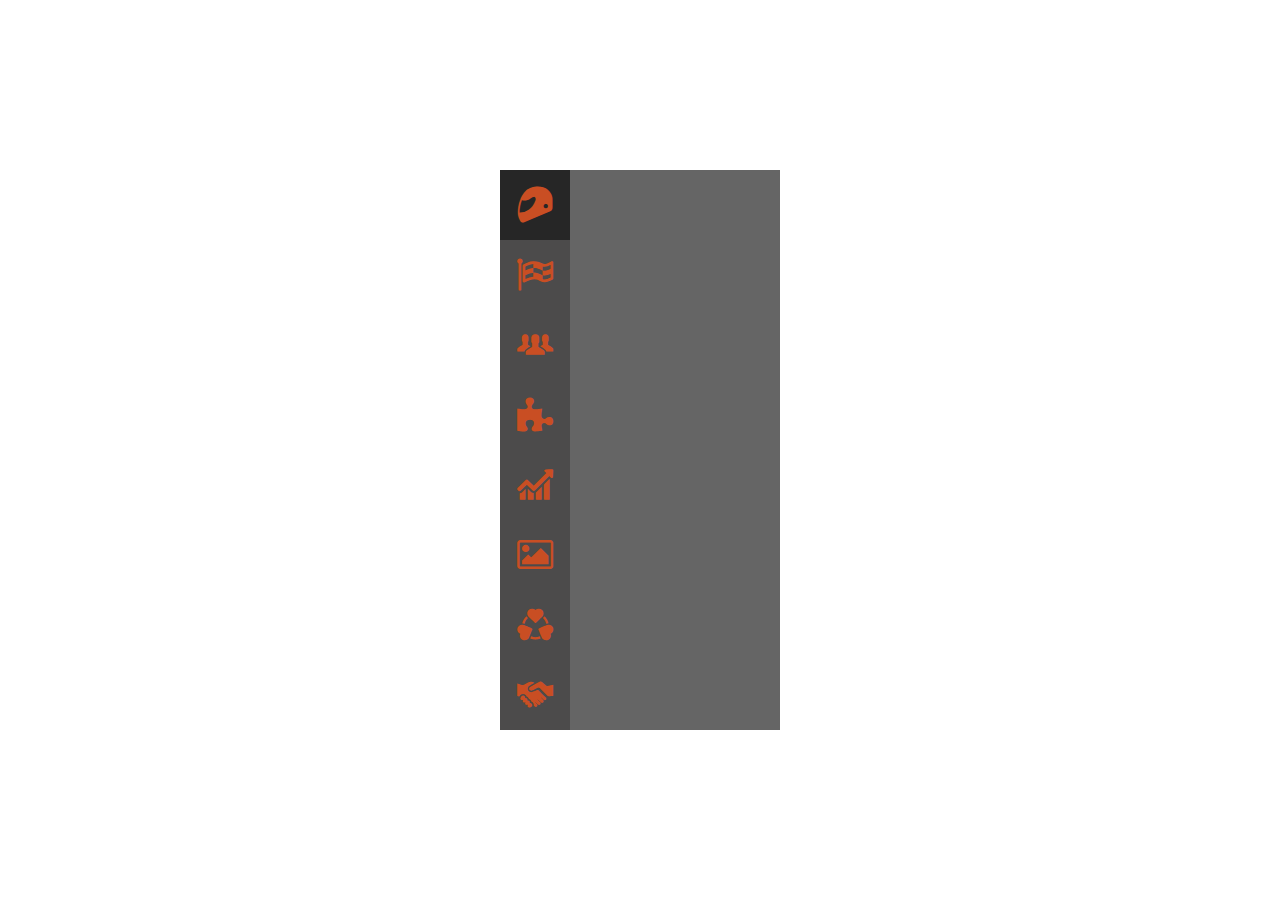
<file: index.html>
<!DOCTYPE html>
<html lang="en">
  <head>
    <meta charset="UTF-8" />
    <meta name="viewport" content="width=device-width, initial-scale=1.0" />
    <meta http-equiv="X-UA-Compatible" content="ie=edge" />
    <title>Menu</title>

    <link rel="stylesheet" href="reset.css" />
    <link rel="stylesheet" href="font/flaticon.css" />
    <link rel="stylesheet" href="style.css" />
  </head>
  <body>
    <div id="wrapper">
      <nav class="menu">
        <ul>
          <li class="current">
            <span class="flaticon-helmet"></span>
            <p>Home</p>
          </li>
          <li>
            <span class="flaticon-flag"></span>
            <p>About</p>
          </li>
          <li>
            <span class="flaticon-group"></span>
            <p>Team</p>
          </li>
          <li>
            <span class="flaticon-puzzle-piece-silhouette"></span>
            <p>Process</p>
          </li>
          <li>
            <span class="flaticon-line-chart"></span>
            <p>Graphs</p>
          </li>
          <li>
            <span class="flaticon-picture"></span>
            <p>Pictures</p>
          </li>
          <li>
            <span class="flaticon-love-circle"></span>
            <p>Flow</p>
          </li>
          <li>
            <span class="flaticon-hand-shake"></span>
            <p>Collaborator</p>
          </li>
        </ul>
      </nav>
    </div>
  </body>
</html>
</file>
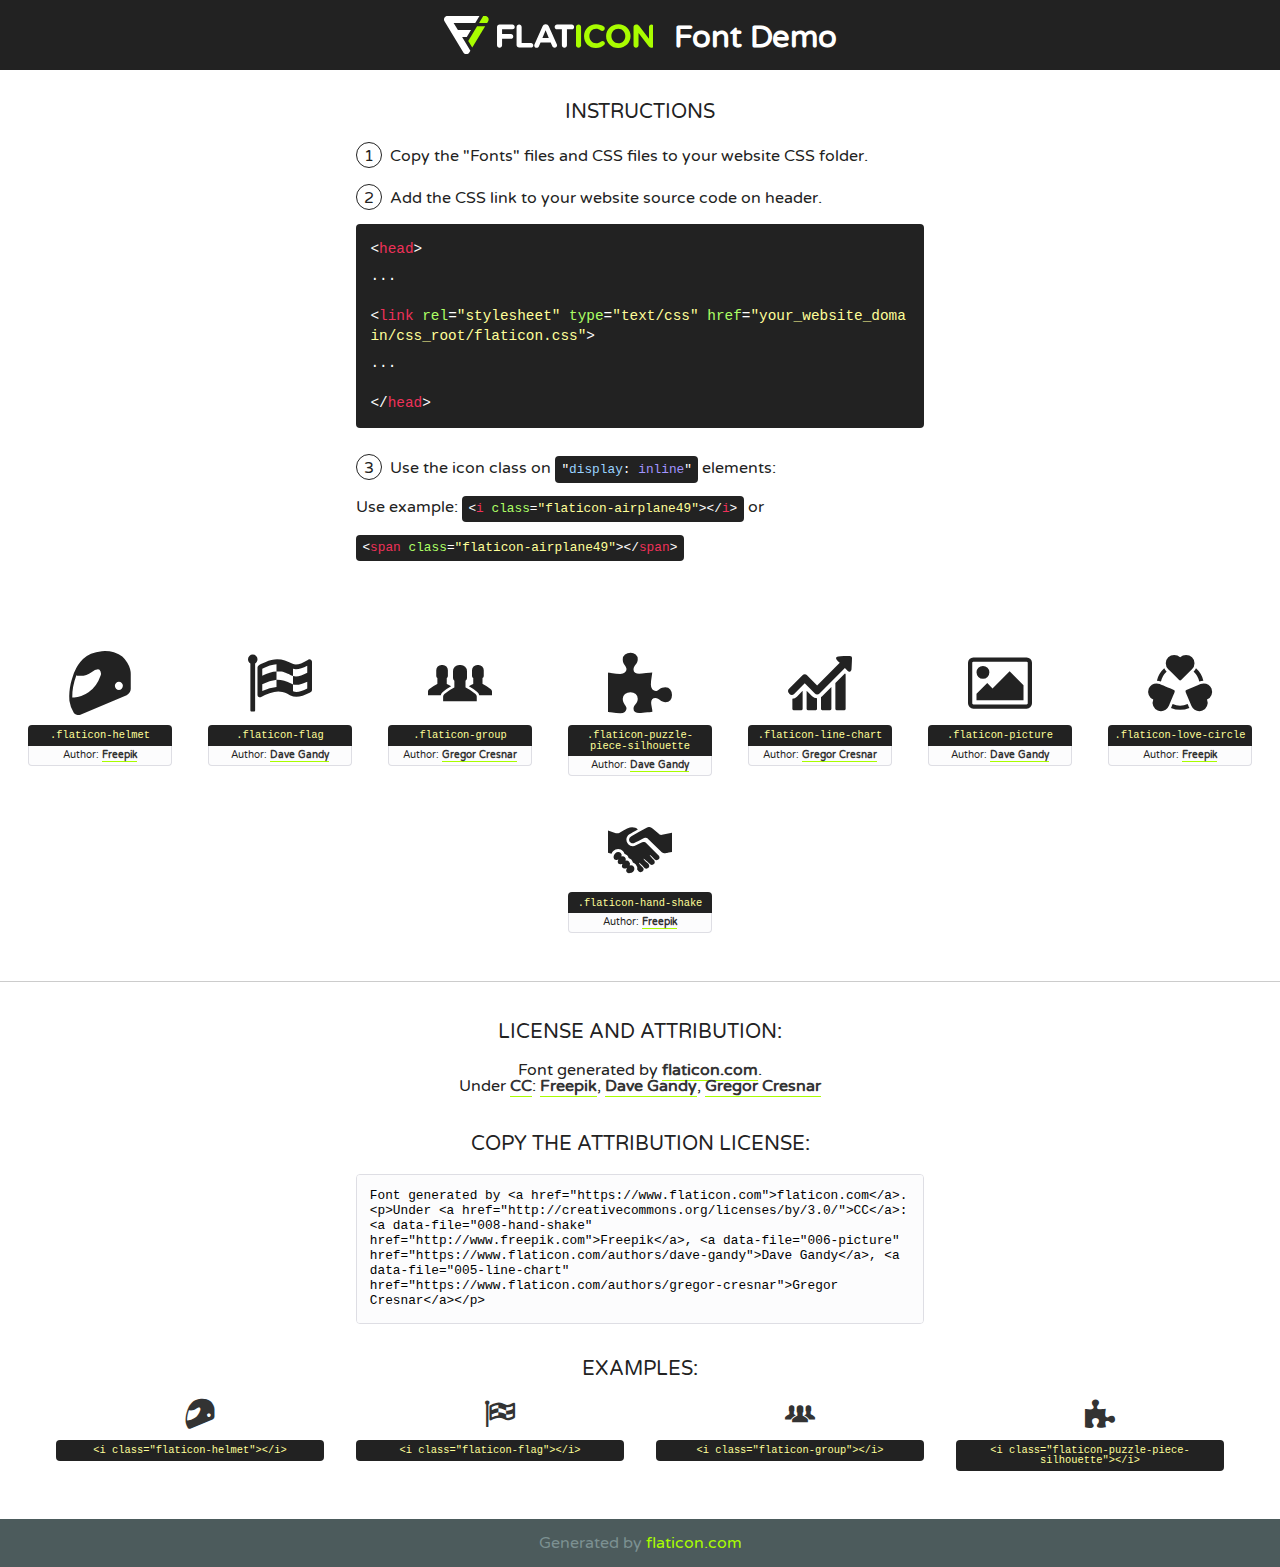
<file: font/flaticon.html>
<!DOCTYPE html>
<!--
  Flaticon icon font: Flaticon
  Creation date: 26/08/2019 08:26
-->
<html>
<!DOCTYPE html>
<html>

<head>
    <title>Flaticon WebFont</title>
    <link href="http://fonts.googleapis.com/css?family=Varela+Round" rel="stylesheet" type="text/css" />
    <link rel="stylesheet" type="text/css" href="flaticon.css">
    <meta charset="UTF-8">
    <style>
    html, body, div, span, applet, object, iframe,
    h1, h2, h3, h4, h5, h6, p, blockquote, pre,
    a, abbr, acronym, address, big, cite, code,
    del, dfn, em, img, ins, kbd, q, s, samp,
    small, strike, strong, sub, sup, tt, var,
    b, u, i, center,
    dl, dt, dd, ol, ul, li,
    fieldset, form, label, legend,
    table, caption, tbody, tfoot, thead, tr, th, td,
    article, aside, canvas, details, embed, 
    figure, figcaption, footer, header, hgroup, 
    menu, nav, output, ruby, section, summary,
    time, mark, audio, video {
        margin: 0;
        padding: 0;
        border: 0;
        font-size: 100%;
        font: inherit;
        vertical-align: baseline;
    }
    /* HTML5 display-role reset for older browsers */
    article, aside, details, figcaption, figure, 
    footer, header, hgroup, menu, nav, section {
        display: block;
    }
    body {
        line-height: 1;
    }
    ol, ul {
        list-style: none;
    }
    blockquote, q {
        quotes: none;
    }
    blockquote:before, blockquote:after,
    q:before, q:after {
        content: '';
        content: none;
    }
    table {
        border-collapse: collapse;
        border-spacing: 0;
    }
    body {
        font-family: 'Varela Round', Helvetica, Arial, sans-serif;
        font-size: 16px;
        color: #222;
    }
    a {
        color: #333;
        border-bottom: 1px solid #a9fd00;
        font-weight: bold;
        text-decoration: none;
    }
    * {
        -moz-box-sizing: border-box;
        -webkit-box-sizing: border-box;
        box-sizing: border-box;
        margin: 0;
        padding: 0;
    }
    [class^="flaticon-"]:before, [class*=" flaticon-"]:before, [class^="flaticon-"]:after, [class*=" flaticon-"]:after {
        font-family: Flaticon;
        font-size: 30px;
        font-style: normal;
        margin-left: 20px;
        color: #333;
    }
    .wrapper {
        max-width: 600px;
        margin: auto;
        padding: 0 1em;
    }
    .title {
        font-size: 1.25em;
        text-align: center;
        margin-bottom: 1em;
        text-transform: uppercase;
    }
    header {
        text-align: center;
        background-color: #222;
        color: #fff;
        padding: 1em;
    }
    header .logo {
        width: 210px;
        height: 38px;
        display: inline-block;
        vertical-align: middle;
        margin-right: 1em;
        border: none;
    }
    header strong {
        font-size: 1.95em;
        font-weight: bold;
        vertical-align: middle;
        margin-top: 5px;
        display: inline-block;
    }
    .demo {
        margin: 2em auto;
        line-height: 1.25em;
    }
    .demo ul li {
        margin-bottom: 1em;
    }
    .demo ul li .num {
        color: #222;
        border-radius: 20px;
        display: inline-block;
        width: 26px;
        padding: 3px;
        height: 26px;
        text-align: center;
        margin-right: 0.5em;
        border: 1px solid #222;
    }
    .demo ul li code {
        background-color: #222;
        border-radius: 4px;
        padding: 0.25em 0.5em;
        display: inline-block;
        color: #fff;
        font-family: Consolas,Monaco,Lucida Console,Liberation Mono,DejaVu Sans Mono,Bitstream Vera Sans Mono,Courier New, monospace;
        font-weight: lighter;
        margin-top: 1em;
        font-size: 0.8em;
        word-break: break-all;
    }
    .demo ul li code.big {
        padding: 1em;
        font-size: 0.9em;
    }
    .demo ul li code .red {
        color: #EF3159;
    }
    .demo ul li code .green {
        color: #ACFF65;
    }
    .demo ul li code .yellow {
        color: #FFFF99;
    }
    .demo ul li code .blue {
        color: #99D3FF;
    }
    .demo ul li code .purple {
        color: #A295FF;
    }
    .demo ul li code .dots {
        margin-top: 0.5em;
        display: block;
    }
    #glyphs {
        border-bottom: 1px solid #ccc;
        padding: 2em 0;
        text-align: center;
    }
    .glyph {
        display: inline-block;
        width: 9em;
        margin: 1em;
        text-align: center;
        vertical-align: top;
        background: #FFF;
    }
    .glyph .glyph-icon {
        padding: 10px;
        display: block;
        font-family:"Flaticon";
        font-size: 64px;
        line-height: 1;
    }
    .glyph .glyph-icon:before {
        font-size: 64px;
        color: #222;
        margin-left: 0;
    }
    .class-name {
        font-size: 0.65em;
        background-color: #222;
        color: #fff;
        border-radius: 4px 4px 0 0;
        padding: 0.5em;
        color: #FFFF99;
        font-family: Consolas,Monaco,Lucida Console,Liberation Mono,DejaVu Sans Mono,Bitstream Vera Sans Mono,Courier New, monospace;
    }
    .author-name {
        font-size: 0.6em;
        background-color: #fcfcfd;
        border: 1px solid #DEDEE4;
        border-top: 0;
        border-radius: 0 0 4px 4px;
        padding: 0.5em;
    }
    .class-name:last-child {
        font-size: 10px;
        color:#888;
    }
    .class-name:last-child a {
        font-size: 10px;
        color:#555;
    }
    .class-name:last-child a:hover {
        color:#a9fd00;
    }
    .glyph > input {
        display: block;
        width: 100px;
        margin: 5px auto;
        text-align: center;
        font-size: 12px;
        cursor: text;
    }
    .glyph > input.icon-input {
        font-family:"Flaticon";
        font-size: 16px;
        margin-bottom: 10px;
    }
    .attribution .title {
        margin-top: 2em;
    }
    .attribution textarea {
        background-color: #fcfcfd;
        padding: 1em;
        border: none;
        box-shadow: none;
        border: 1px solid #DEDEE4;
        border-radius: 4px;
        resize: none;
        width: 100%;
        height: 150px;
        font-size: 0.8em;
        font-family: Consolas,Monaco,Lucida Console,Liberation Mono,DejaVu Sans Mono,Bitstream Vera Sans Mono,Courier New, monospace;
        -webkit-appearance: none;
    }
    .iconsuse {
        margin: 2em auto;
        text-align: center;
        max-width: 1200px;
    }
    .iconsuse:after {
        content: '';
        display: table;
        clear: both;
    }
    .iconsuse .image {
        float: left;
        width: 25%;
        padding: 0 1em;
    }
    .iconsuse .image p {
        margin-bottom: 1em;
    }
    .iconsuse .image span {
        display: block;
        font-size: 0.65em;
        background-color: #222;
        color: #fff;
        border-radius: 4px;
        padding: 0.5em;
        color: #FFFF99;
        margin-top: 1em;
        font-family: Consolas,Monaco,Lucida Console,Liberation Mono,DejaVu Sans Mono,Bitstream Vera Sans Mono,Courier New, monospace;
    }
    #footer {
        text-align: center;
        background-color: #4C5B5C;
        color: #7c9192;
        padding: 1em;
    }
    #footer a {
        border: none;
        color: #a9fd00;
        font-weight: normal;
    }
    @media (max-width: 960px) {
        .iconsuse .image {
            width: 50%;
        }
    }
    @media (max-width: 560px) {
        .iconsuse .image {
            width: 100%;
        }
    }
    </style>
</head>

<body class="characters-off">

    <header>
        <a href="https://www.flaticon.com" target="_blank" class="logo">
            <svg version="1.1" xmlns="http://www.w3.org/2000/svg" xmlns:xlink="http://www.w3.org/1999/xlink" xmlns:a="http://ns.adobe.com/AdobeSVGViewerExtensions/3.0/" viewBox="0 0 560.875 102.036" enable-background="new 0 0 560.875 102.036" xml:space="preserve">
                <defs>
                </defs>
                <g>
                    <g class="letters">
                        <path fill="#ffffff" d="M141.596,29.675c0-3.777,2.985-6.767,6.764-6.767h34.438c3.426,0,6.15,2.728,6.15,6.15
                        c0,3.43-2.724,6.149-6.15,6.149h-27.674v13.091h23.719c3.429,0,6.151,2.724,6.151,6.15c0,3.43-2.723,6.149-6.151,6.149h-23.719
                        v17.574c0,3.773-2.986,6.761-6.764,6.761c-3.779,0-6.764-2.989-6.764-6.761V29.675z"></path>
                        <path fill="#ffffff" d="M193.844,29.149c0-3.781,2.985-6.767,6.764-6.767c3.776,0,6.763,2.985,6.763,6.767v42.957h25.039
                        c3.426,0,6.149,2.726,6.149,6.153c0,3.425-2.723,6.15-6.149,6.15h-31.802c-3.779,0-6.764-2.986-6.764-6.768V29.149z"></path>
                        <path fill="#ffffff" d="M241.891,75.71l21.438-48.407c1.492-3.341,4.215-5.357,7.906-5.357h0.792
                        c3.686,0,6.323,2.017,7.815,5.357l21.439,48.407c0.436,0.967,0.701,1.845,0.701,2.723c0,3.602-2.809,6.501-6.414,6.501
                        c-3.161,0-5.269-1.845-6.499-4.655l-4.132-9.661h-27.059l-4.301,10.102c-1.144,2.631-3.426,4.214-6.237,4.214
                        c-3.517,0-6.24-2.81-6.24-6.325C241.1,77.64,241.451,76.677,241.891,75.71z M279.932,58.666l-8.521-20.297l-8.526,20.297H279.932
                        z"></path>
                        <path fill="#ffffff" d="M314.864,35.387H301.86c-3.429,0-6.239-2.813-6.239-6.238c0-3.429,2.811-6.24,6.239-6.24h39.533
                        c3.426,0,6.237,2.811,6.237,6.24c0,3.425-2.811,6.238-6.237,6.238h-13.001v42.785c0,3.773-2.99,6.761-6.764,6.761
                        c-3.779,0-6.764-2.989-6.764-6.761V35.387z"></path>
                        <path fill="#A9FD00" d="M352.615,29.149c0-3.781,2.985-6.767,6.767-6.767c3.774,0,6.761,2.985,6.761,6.767v49.024
                        c0,3.773-2.987,6.761-6.761,6.761c-3.781,0-6.767-2.989-6.767-6.761V29.149z"></path>
                        <path fill="#A9FD00" d="M374.132,53.836v-0.179c0-17.481,13.178-31.801,32.065-31.801c9.22,0,15.459,2.458,20.557,6.238
                        c1.402,1.054,2.637,2.985,2.637,5.357c0,3.692-2.985,6.59-6.681,6.59c-1.845,0-3.071-0.702-4.044-1.319
                        c-3.776-2.813-7.729-4.393-12.562-4.393c-10.364,0-17.831,8.611-17.831,19.154v0.173c0,10.542,7.291,19.329,17.831,19.329
                        c5.715,0,9.492-1.756,13.359-4.834c1.049-0.874,2.458-1.491,4.039-1.491c3.429,0,6.325,2.813,6.325,6.236
                        c0,2.106-1.056,3.78-2.282,4.834c-5.539,4.834-12.036,7.733-21.878,7.733C387.572,85.464,374.132,71.493,374.132,53.836z"></path>
                        <path fill="#A9FD00" d="M433.009,53.836v-0.179c0-17.481,13.79-31.801,32.766-31.801c18.981,0,32.592,14.143,32.592,31.628v0.173
                        c0,17.483-13.785,31.807-32.769,31.807C446.625,85.464,433.009,71.32,433.009,53.836z M484.224,53.836v-0.179
                        c0-10.539-7.725-19.326-18.626-19.326c-10.893,0-18.449,8.611-18.449,19.154v0.173c0,10.542,7.73,19.329,18.626,19.329
                        C476.676,72.986,484.224,64.378,484.224,53.836z"></path>
                        <path fill="#A9FD00" d="M506.233,29.321c0-3.774,2.99-6.763,6.767-6.763h1.401c3.252,0,5.183,1.583,7.029,3.953l26.093,34.265
                        V29.059c0-3.692,2.99-6.677,6.681-6.677c3.683,0,6.671,2.985,6.671,6.677v48.934c0,3.78-2.987,6.765-6.764,6.765h-0.436
                        c-3.257,0-5.188-1.581-7.034-3.953l-27.056-35.492v32.944c0,3.687-2.985,6.676-6.678,6.676c-3.683,0-6.673-2.989-6.673-6.676
                        V29.321z"></path>
                    </g>
                    <g class="insignia">
                        <path fill="#ffffff" d="M48.372,56.137h12.517l11.156-18.537H37.186L25.688,18.539h57.825L94.668,0H9.271
                        C5.925,0,2.842,1.801,1.198,4.716c-1.644,2.907-1.593,6.482,0.134,9.343l50.38,83.501c1.678,2.781,4.689,4.476,7.938,4.476
                        c3.246,0,6.257-1.695,7.935-4.476l2.898-4.804L48.372,56.137z"></path>
                        <g class="i">
                            <path fill="#A9FD00" d="M93.575,18.539h0.031v0.004l21.652,0.004l2.705-4.488c1.727-2.861,1.778-6.436,0.133-9.343
                            C116.454,1.801,113.371,0,110.026,0h-5.294L93.575,18.539z"></path>
                            <polygon fill="#A9FD00" points="88.291,27.356 64.725,66.486 75.519,84.404 109.942,27.356"></polygon>
                        </g>
                    </g>
                </g>
            </svg>
        </a>
        <strong>Font Demo</strong>
    </header>


    <section class="demo wrapper">

        <p class="title">Instructions</p>

        <ul>
            <li>
                <span class="num">1</span>Copy the "Fonts" files and CSS files to your website CSS folder.
            </li>
            <li>
                <span class="num">2</span>Add the CSS link to your website source code on header.
                <code class="big">
                    &lt;<span class="red">head</span>&gt;
                    <br/><span class="dots">...</span>
                    <br/>&lt;<span class="red">link</span> <span class="green">rel</span>=<span class="yellow">"stylesheet"</span> <span class="green">type</span>=<span class="yellow">"text/css"</span> <span class="green">href</span>=<span class="yellow">"your_website_domain/css_root/flaticon.css"</span>&gt;
                    <br/><span class="dots">...</span>
                    <br/>&lt;/<span class="red">head</span>&gt;
                </code>
            </li>

            <li>
                <p>
                    <span class="num">3</span>Use the icon class on <code>"<span class="blue">display</span>:<span class="purple"> inline</span>"</code> elements:
                    <br />
                    Use example: <code>&lt;<span class="red">i</span> <span class="green">class</span>=<span class="yellow">&quot;flaticon-airplane49&quot;</span>&gt;&lt;/<span class="red">i</span>&gt;</code> or <code>&lt;<span class="red">span</span> <span class="green">class</span>=<span class="yellow">&quot;flaticon-airplane49&quot;</span>&gt;&lt;/<span class="red">span</span>&gt;</code>
            </li>
        </ul>

    </section>




   <section id="glyphs">          
    
      
        <div class="glyph"><div class="glyph-icon flaticon-helmet"></div>
            <div class="class-name">.flaticon-helmet</div>
            <div class="author-name">Author: <a data-file="001-helmet" href="http://www.freepik.com">Freepik</a> </div> 
        </div>        
        
        <div class="glyph"><div class="glyph-icon flaticon-flag"></div>
            <div class="class-name">.flaticon-flag</div>
            <div class="author-name">Author: <a data-file="002-flag" href="https://www.flaticon.com/authors/dave-gandy">Dave Gandy</a> </div> 
        </div>        
        
        <div class="glyph"><div class="glyph-icon flaticon-group"></div>
            <div class="class-name">.flaticon-group</div>
            <div class="author-name">Author: <a data-file="003-group" href="https://www.flaticon.com/authors/gregor-cresnar">Gregor Cresnar</a> </div> 
        </div>        
        
        <div class="glyph"><div class="glyph-icon flaticon-puzzle-piece-silhouette"></div>
            <div class="class-name">.flaticon-puzzle-piece-silhouette</div>
            <div class="author-name">Author: <a data-file="004-puzzle-piece-silhouette" href="https://www.flaticon.com/authors/dave-gandy">Dave Gandy</a> </div> 
        </div>        
        
        <div class="glyph"><div class="glyph-icon flaticon-line-chart"></div>
            <div class="class-name">.flaticon-line-chart</div>
            <div class="author-name">Author: <a data-file="005-line-chart" href="https://www.flaticon.com/authors/gregor-cresnar">Gregor Cresnar</a> </div> 
        </div>        
        
        <div class="glyph"><div class="glyph-icon flaticon-picture"></div>
            <div class="class-name">.flaticon-picture</div>
            <div class="author-name">Author: <a data-file="006-picture" href="https://www.flaticon.com/authors/dave-gandy">Dave Gandy</a> </div> 
        </div>        
        
        <div class="glyph"><div class="glyph-icon flaticon-love-circle"></div>
            <div class="class-name">.flaticon-love-circle</div>
            <div class="author-name">Author: <a data-file="007-love-circle" href="http://www.freepik.com">Freepik</a> </div> 
        </div>        
        
        <div class="glyph"><div class="glyph-icon flaticon-hand-shake"></div>
            <div class="class-name">.flaticon-hand-shake</div>
            <div class="author-name">Author: <a data-file="008-hand-shake" href="http://www.freepik.com">Freepik</a> </div> 
        </div>        
        

    </section>



    <section class="attribution wrapper"   style="text-align:center;">

      <div class="title">License and attribution:</div><div class="attrDiv">Font generated by <a href="https://www.flaticon.com">flaticon.com</a>. <div><p>Under <a href="http://creativecommons.org/licenses/by/3.0/">CC</a>: <a data-file="008-hand-shake" href="http://www.freepik.com">Freepik</a>, <a data-file="006-picture" href="https://www.flaticon.com/authors/dave-gandy">Dave Gandy</a>, <a data-file="005-line-chart" href="https://www.flaticon.com/authors/gregor-cresnar">Gregor Cresnar</a></p>  </div>
      </div>
      <div class="title">Copy the Attribution License:</div>

    <textarea onclick="this.focus();this.select();">Font generated by &lt;a href=&quot;https://www.flaticon.com&quot;&gt;flaticon.com&lt;/a&gt;. <p>Under <a href="http://creativecommons.org/licenses/by/3.0/">CC</a>: <a data-file="008-hand-shake" href="http://www.freepik.com">Freepik</a>, <a data-file="006-picture" href="https://www.flaticon.com/authors/dave-gandy">Dave Gandy</a>, <a data-file="005-line-chart" href="https://www.flaticon.com/authors/gregor-cresnar">Gregor Cresnar</a></p>  
     </textarea>

    </section>

    <section class="iconsuse">

          <div class="title">Examples:</div>            
             
            <div class="image">
                <p>
                    <i class="glyph-icon flaticon-helmet"></i> 
                    <span>&lt;i class=&quot;flaticon-helmet&quot;&gt;&lt;/i&gt;</span>
                </p>
            </div>
            
            <div class="image">
                <p>
                    <i class="glyph-icon flaticon-flag"></i> 
                    <span>&lt;i class=&quot;flaticon-flag&quot;&gt;&lt;/i&gt;</span>
                </p>
            </div>
            
            <div class="image">
                <p>
                    <i class="glyph-icon flaticon-group"></i> 
                    <span>&lt;i class=&quot;flaticon-group&quot;&gt;&lt;/i&gt;</span>
                </p>
            </div>
            
            <div class="image">
                <p>
                    <i class="glyph-icon flaticon-puzzle-piece-silhouette"></i> 
                    <span>&lt;i class=&quot;flaticon-puzzle-piece-silhouette&quot;&gt;&lt;/i&gt;</span>
                </p>
            </div>
                       
        </div>
                            
    </section>

<div id="footer">
    <div>Generated by <a href="https://www.flaticon.com">flaticon.com</a>
    </div>
</div>



</body>
</html>
</file>
<file: font/flaticon.css>
/*
  	Flaticon icon font: Flaticon
  	Creation date: 26/08/2019 08:26
  	*/

@font-face {
  font-family: "Flaticon";
  src: url("./Flaticon.eot");
  src: url("./Flaticon.eot?#iefix") format("embedded-opentype"),
       url("./Flaticon.woff2") format("woff2"),
       url("./Flaticon.woff") format("woff"),
       url("./Flaticon.ttf") format("truetype"),
       url("./Flaticon.svg#Flaticon") format("svg");
  font-weight: normal;
  font-style: normal;
}

@media screen and (-webkit-min-device-pixel-ratio:0) {
  @font-face {
    font-family: "Flaticon";
    src: url("./Flaticon.svg#Flaticon") format("svg");
  }
}

[class^="flaticon-"]:before, [class*=" flaticon-"]:before,
[class^="flaticon-"]:after, [class*=" flaticon-"]:after {   
  font-family: Flaticon;
        font-size: 20px;
font-style: normal;
margin-left: 20px;
}

.flaticon-helmet:before { content: "\f100"; }
.flaticon-flag:before { content: "\f101"; }
.flaticon-group:before { content: "\f102"; }
.flaticon-puzzle-piece-silhouette:before { content: "\f103"; }
.flaticon-line-chart:before { content: "\f104"; }
.flaticon-picture:before { content: "\f105"; }
.flaticon-love-circle:before { content: "\f106"; }
.flaticon-hand-shake:before { content: "\f107"; }
</file>
<file: style.css>
html,
body {
  height: 100%;
  width: 100%;
}

body {
  background: #fff;
  font-size: 1em;
  font-family: Arial, Helvetica, sans-serif;

  display: flex;
  justify-content: center;
  align-items: center;
}

#wrapper {
  display: flex;
  flex-direction: column;
}

.menu {
  background-color: #656565;
  min-width: 280px;
  overflow: hidden;
}

.menu ul {
  background-color: #4c4b4b;
  display: flex;
  flex-direction: column;
  max-width: 70px;
}

.menu li {
  width: 70px;
  height: 70px;
  display: flex;
  justify-content: center;
  align-items: center;
  cursor: pointer;
  position: relative;

  transition: background 0.4s linear;
}
.menu li.current {
  background-color: #262626;
}

[class^="flaticon-"]:before,
[class*=" flaticon-"]:before,
[class^="flaticon-"]:after,
[class*=" flaticon-"]:after {
  margin-left: 0px;
  color: #c94e23;
  font-size: 36px;
}

.menu p {
  opacity: 0;
  position: absolute;
  top: 0;
  left: 0;

  transform: translateX(-100px);
  transition: all 0.2s linear;

  height: 70px;
  min-width: 100px;
  padding: 15px 15px 0 15px;
  box-sizing: border-box;
  background-color: transparent;
  color: #fff;
  font-weight: bold;
}

.menu li:hover {
  background-color: #fff;
}

.menu li:hover p {
  opacity: 1;
  background-color: #262626;
  transform: translateX(70px);
}
</file>
